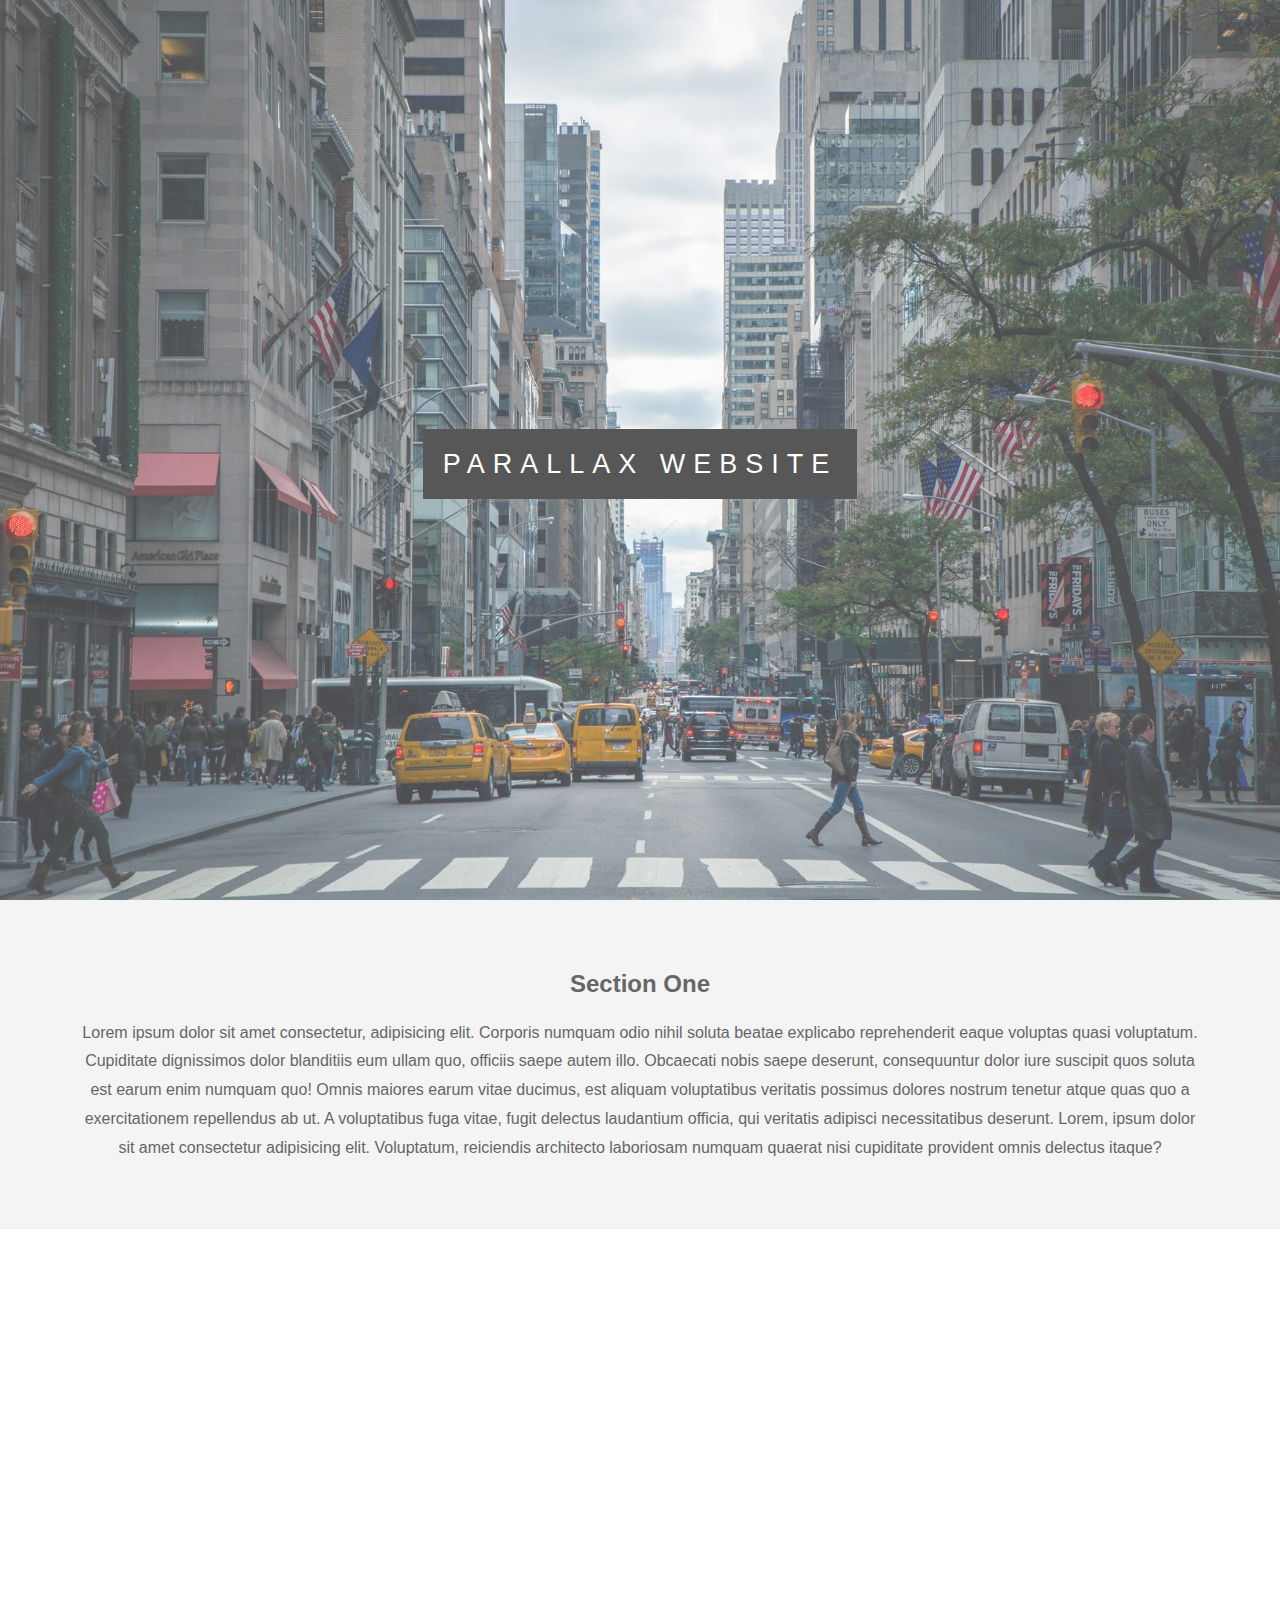
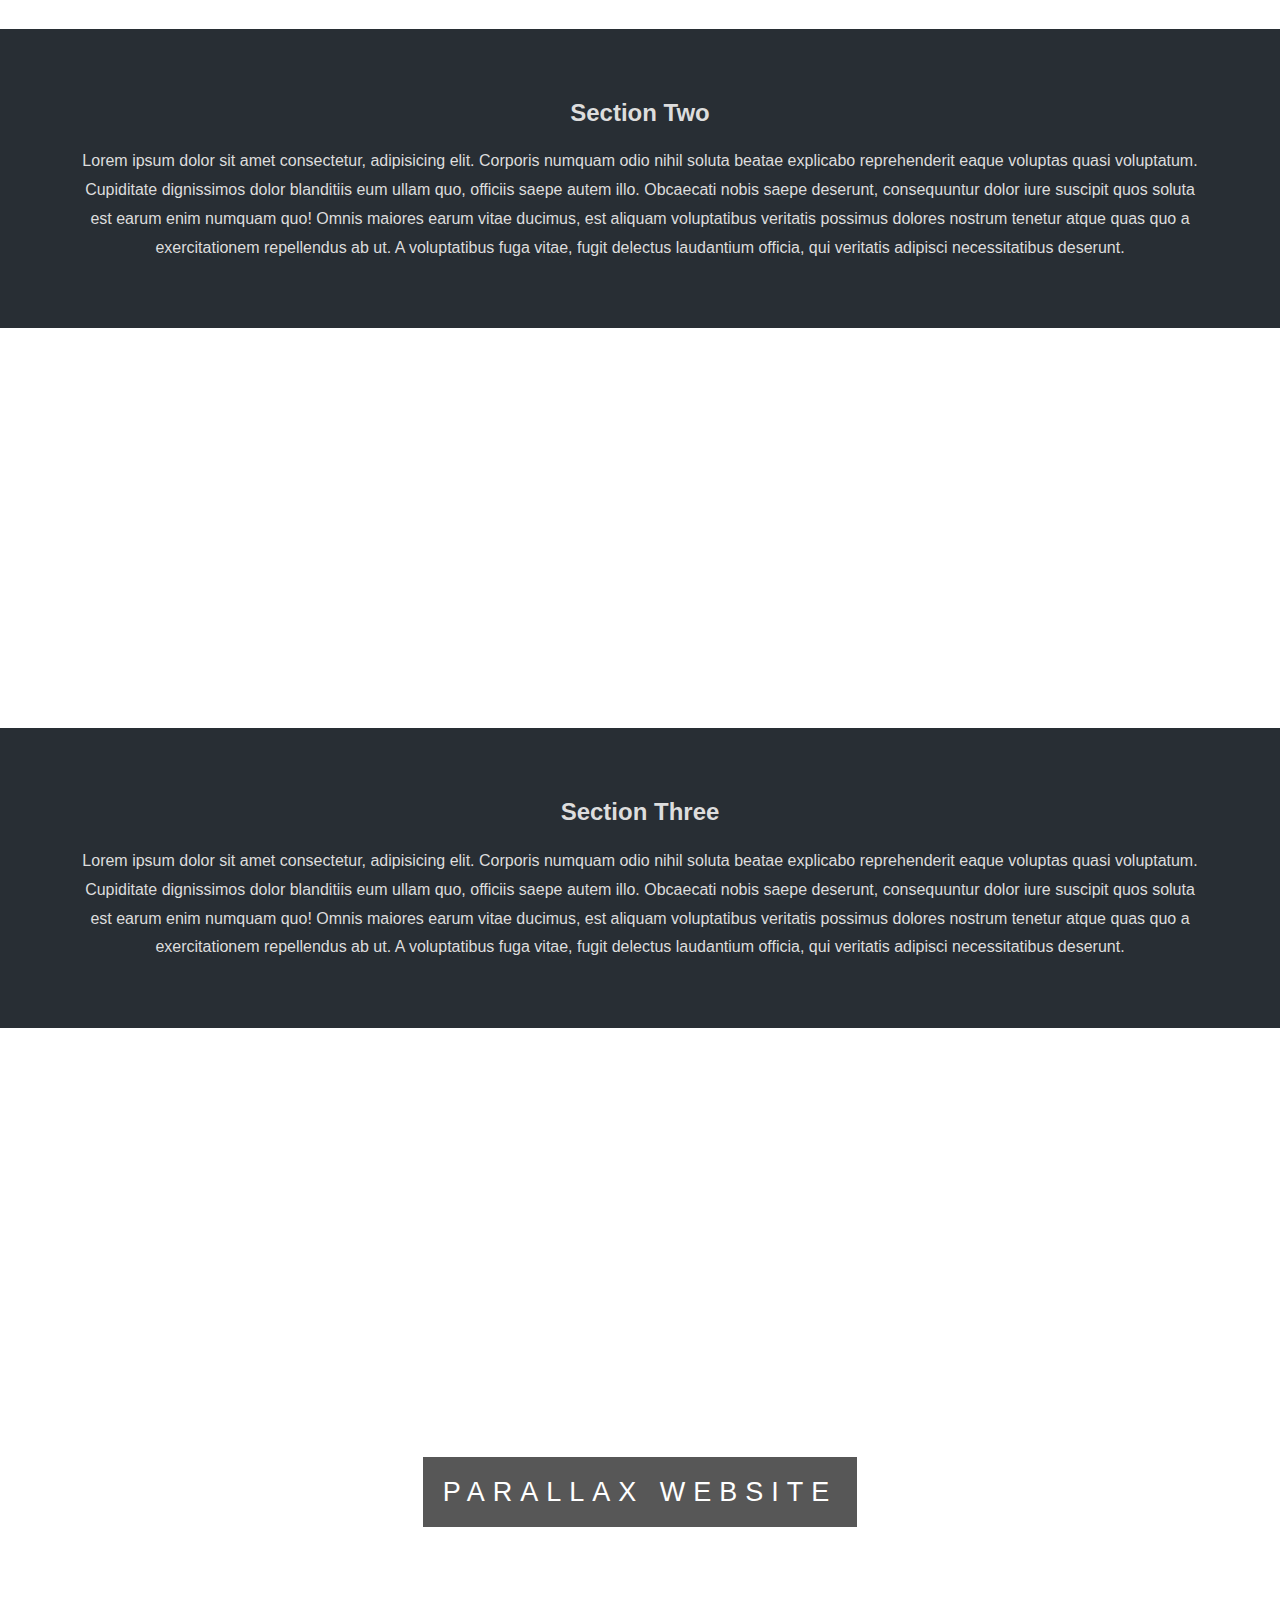
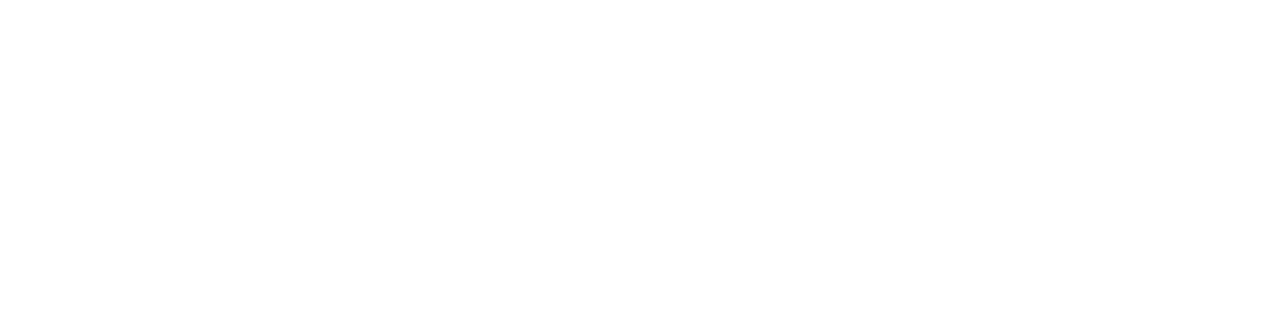
<file: parallax/index.html>
<!DOCTYPE html>
<html lang="en">
<head>
  <meta charset="UTF-8">
  <meta name="viewport" content="width=device-width, initial-scale=1.0">
  <meta http-equiv="X-UA-Compatible" content="ie=edge">
  <title>Parallax Website Demo</title>
  <link rel="stylesheet" href="assets/css/style.css">
</head>
<body>
  <div class="pimg1">
    <div class="ptext">
      <span class="border">
        Parallax Website
      </span>
    </div>
  </div>

  <section class="section section-light">
    <h2>Section One</h2>
    <p>Lorem ipsum dolor sit amet consectetur, adipisicing elit. Corporis numquam odio nihil soluta beatae explicabo reprehenderit eaque voluptas quasi voluptatum. Cupiditate dignissimos dolor blanditiis eum ullam quo, officiis saepe autem illo. Obcaecati nobis saepe deserunt, consequuntur dolor iure suscipit quos soluta est earum enim numquam quo! Omnis maiores earum vitae ducimus, est aliquam voluptatibus veritatis possimus dolores nostrum tenetur atque quas quo a exercitationem repellendus ab ut. A voluptatibus fuga vitae, fugit delectus laudantium officia, qui veritatis adipisci necessitatibus deserunt. Lorem, ipsum dolor sit amet consectetur adipisicing elit. Voluptatum, reiciendis architecto laboriosam numquam quaerat nisi cupiditate provident omnis delectus itaque?</p>
  </section>

  <div class="pimg2">
    <div class="ptext">
      <span class="border trans">
        Image Two Text
      </span>
    </div>
  </div>

  <section class="section section-dark">
    <h2>Section Two</h2>
    <p>Lorem ipsum dolor sit amet consectetur, adipisicing elit. Corporis numquam odio nihil soluta beatae explicabo reprehenderit eaque voluptas quasi voluptatum. Cupiditate dignissimos dolor blanditiis eum ullam quo, officiis saepe autem illo. Obcaecati nobis saepe deserunt, consequuntur dolor iure suscipit quos soluta est earum enim numquam quo! Omnis maiores earum vitae ducimus, est aliquam voluptatibus veritatis possimus dolores nostrum tenetur atque quas quo a exercitationem repellendus ab ut. A voluptatibus fuga vitae, fugit delectus laudantium officia, qui veritatis adipisci necessitatibus deserunt.</p>
  </section>

  <div class="pimg3">
    <div class="ptext">
      <span class="border trans">
        Image Two Text
      </span>
    </div>
  </div>

  <section class="section section-dark">
    <h2>Section Three</h2>
    <p>Lorem ipsum dolor sit amet consectetur, adipisicing elit. Corporis numquam odio nihil soluta beatae explicabo reprehenderit eaque voluptas quasi voluptatum. Cupiditate dignissimos dolor blanditiis eum ullam quo, officiis saepe autem illo. Obcaecati nobis saepe deserunt, consequuntur dolor iure suscipit quos soluta est earum enim numquam quo! Omnis maiores earum vitae ducimus, est aliquam voluptatibus veritatis possimus dolores nostrum tenetur atque quas quo a exercitationem repellendus ab ut. A voluptatibus fuga vitae, fugit delectus laudantium officia, qui veritatis adipisci necessitatibus deserunt.</p>
  </section>

  <div class="pimg1">
    <div class="ptext">
      <span class="border">
        Parallax Website
      </span>
    </div>
  </div>
</body>
</html>
</file>
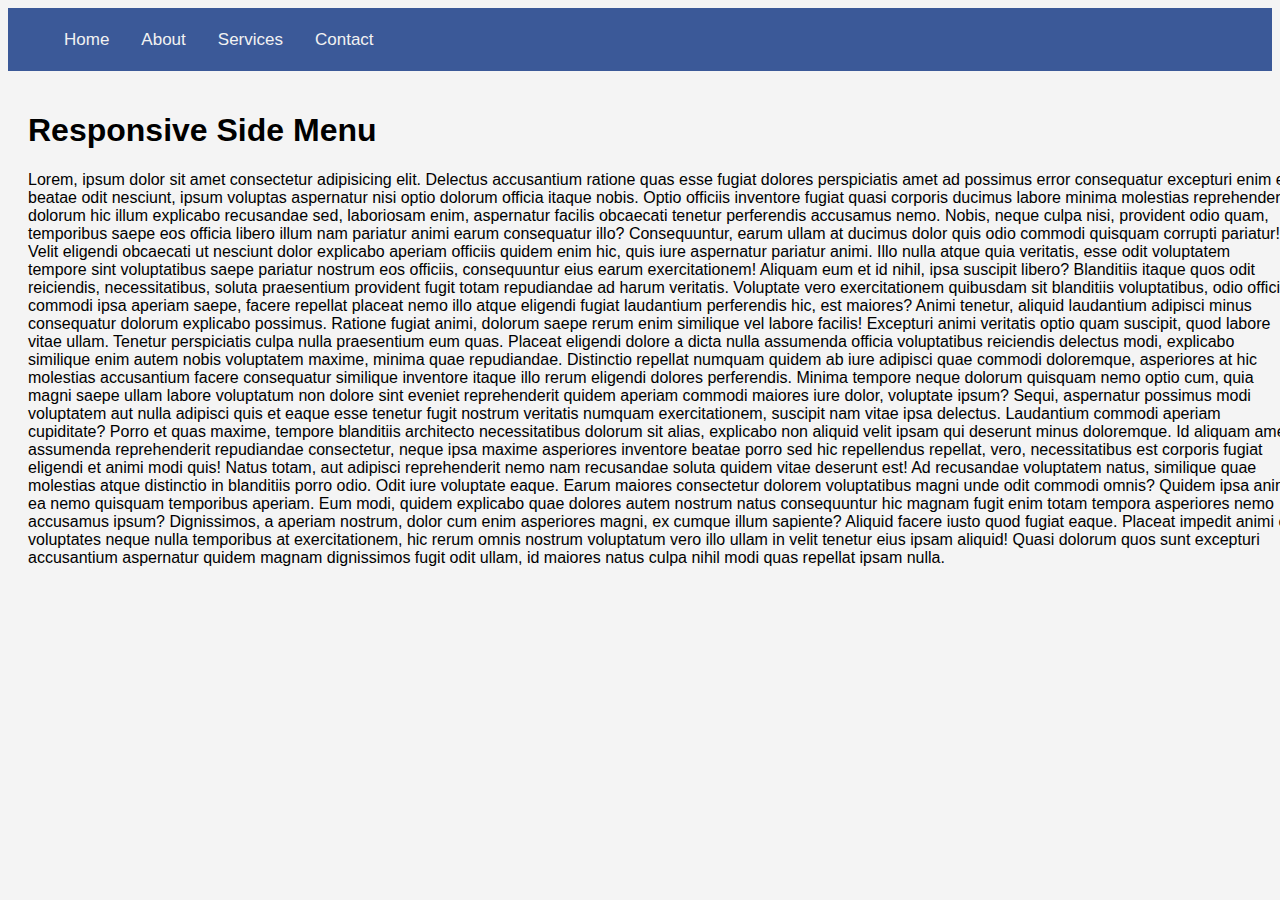
<file: responsive_menu/index.html>
<!DOCTYPE html>
<html lang="en">
<head>
  <meta charset="UTF-8">
  <meta name="viewport" content="width=device-width, initial-scale=1.0">
  <meta http-equiv="X-UA-Compatible" content="ie=edge">
  <title>Responsive Side Menu</title>
  <link rel="stylesheet" href="assets/css/style.css">
</head>
<body>
  <nav class="navbar">
    <span class="open-slide">
      <a href="#" onclick="openSideMenu()">
        <svg width = '30' height='30'>
          <path d="M0,5 30,5" stroke="#fff" stroke-width="5"/>
          <path d="M0,14 30,14" stroke="#fff" stroke-width="5"/>
          <path d="M0,23 30,23" stroke="#fff" stroke-width="5"/>
        </svg>
      </a>
    </span>

    <ul class="navbar-nav">
      <li><a href="#">Home</a></li>
      <li><a href="#">About</a></li>
      <li><a href="#">Services</a></li>
      <li><a href="#">Contact</a></li>
    </ul>
  </nav>

  <div id="side-menu" class="side-nav">
    <a href="#" class="btn-close" onclick="closeSideMenu()">&times;</a>
    <a href="#">Home</a>
    <a href="#">About</a>
    <a href="#">Services</a>
    <a href="#">Contact</a>
  </div>

  <div id="main">
    <h1>Responsive Side Menu</h1>
    <p>Lorem, ipsum dolor sit amet consectetur adipisicing elit. Delectus accusantium ratione quas esse fugiat dolores perspiciatis amet ad possimus error consequatur excepturi enim et beatae odit nesciunt, ipsum voluptas aspernatur nisi optio dolorum officia itaque nobis. Optio officiis inventore fugiat quasi corporis ducimus labore minima molestias reprehenderit dolorum hic illum explicabo recusandae sed, laboriosam enim, aspernatur facilis obcaecati tenetur perferendis accusamus nemo. Nobis, neque culpa nisi, provident odio quam, temporibus saepe eos officia libero illum nam pariatur animi earum consequatur illo? Consequuntur, earum ullam at ducimus dolor quis odio commodi quisquam corrupti pariatur! Velit eligendi obcaecati ut nesciunt dolor explicabo aperiam officiis quidem enim hic, quis iure aspernatur pariatur animi. Illo nulla atque quia veritatis, esse odit voluptatem tempore sint voluptatibus saepe pariatur nostrum eos officiis, consequuntur eius earum exercitationem! Aliquam eum et id nihil, ipsa suscipit libero? Blanditiis itaque quos odit reiciendis, necessitatibus, soluta praesentium provident fugit totam repudiandae ad harum veritatis. Voluptate vero exercitationem quibusdam sit blanditiis voluptatibus, odio officia commodi ipsa aperiam saepe, facere repellat placeat nemo illo atque eligendi fugiat laudantium perferendis hic, est maiores? Animi tenetur, aliquid laudantium adipisci minus consequatur dolorum explicabo possimus. Ratione fugiat animi, dolorum saepe rerum enim similique vel labore facilis! Excepturi animi veritatis optio quam suscipit, quod labore vitae ullam. Tenetur perspiciatis culpa nulla praesentium eum quas. Placeat eligendi dolore a dicta nulla assumenda officia voluptatibus reiciendis delectus modi, explicabo similique enim autem nobis voluptatem maxime, minima quae repudiandae. Distinctio repellat numquam quidem ab iure adipisci quae commodi doloremque, asperiores at hic molestias accusantium facere consequatur similique inventore itaque illo rerum eligendi dolores perferendis. Minima tempore neque dolorum quisquam nemo optio cum, quia magni saepe ullam labore voluptatum non dolore sint eveniet reprehenderit quidem aperiam commodi maiores iure dolor, voluptate ipsum? Sequi, aspernatur possimus modi voluptatem aut nulla adipisci quis et eaque esse tenetur fugit nostrum veritatis numquam exercitationem, suscipit nam vitae ipsa delectus. Laudantium commodi aperiam cupiditate? Porro et quas maxime, tempore blanditiis architecto necessitatibus dolorum sit alias, explicabo non aliquid velit ipsam qui deserunt minus doloremque. Id aliquam amet assumenda reprehenderit repudiandae consectetur, neque ipsa maxime asperiores inventore beatae porro sed hic repellendus repellat, vero, necessitatibus est corporis fugiat eligendi et animi modi quis! Natus totam, aut adipisci reprehenderit nemo nam recusandae soluta quidem vitae deserunt est! Ad recusandae voluptatem natus, similique quae molestias atque distinctio in blanditiis porro odio. Odit iure voluptate eaque. Earum maiores consectetur dolorem voluptatibus magni unde odit commodi omnis? Quidem ipsa animi ea nemo quisquam temporibus aperiam. Eum modi, quidem explicabo quae dolores autem nostrum natus consequuntur hic magnam fugit enim totam tempora asperiores nemo accusamus ipsum? Dignissimos, a aperiam nostrum, dolor cum enim asperiores magni, ex cumque illum sapiente? Aliquid facere iusto quod fugiat eaque. Placeat impedit animi et voluptates neque nulla temporibus at exercitationem, hic rerum omnis nostrum voluptatum vero illo ullam in velit tenetur eius ipsam aliquid! Quasi dolorum quos sunt excepturi accusantium aspernatur quidem magnam dignissimos fugit odit ullam, id maiores natus culpa nihil modi quas repellat ipsam nulla.</p>
  </div>

  <script>
    function openSideMenu() {
      document.getElementById('side-menu').style.width = '250px';
      document.getElementById('main').style.marginLeft = '250px';
    }

    function closeSideMenu() {
      document.getElementById('side-menu').style.width = '0';
      document.getElementById('main').style.marginLeft = '0';
    }
  </script>
</body>
</html>
</file>
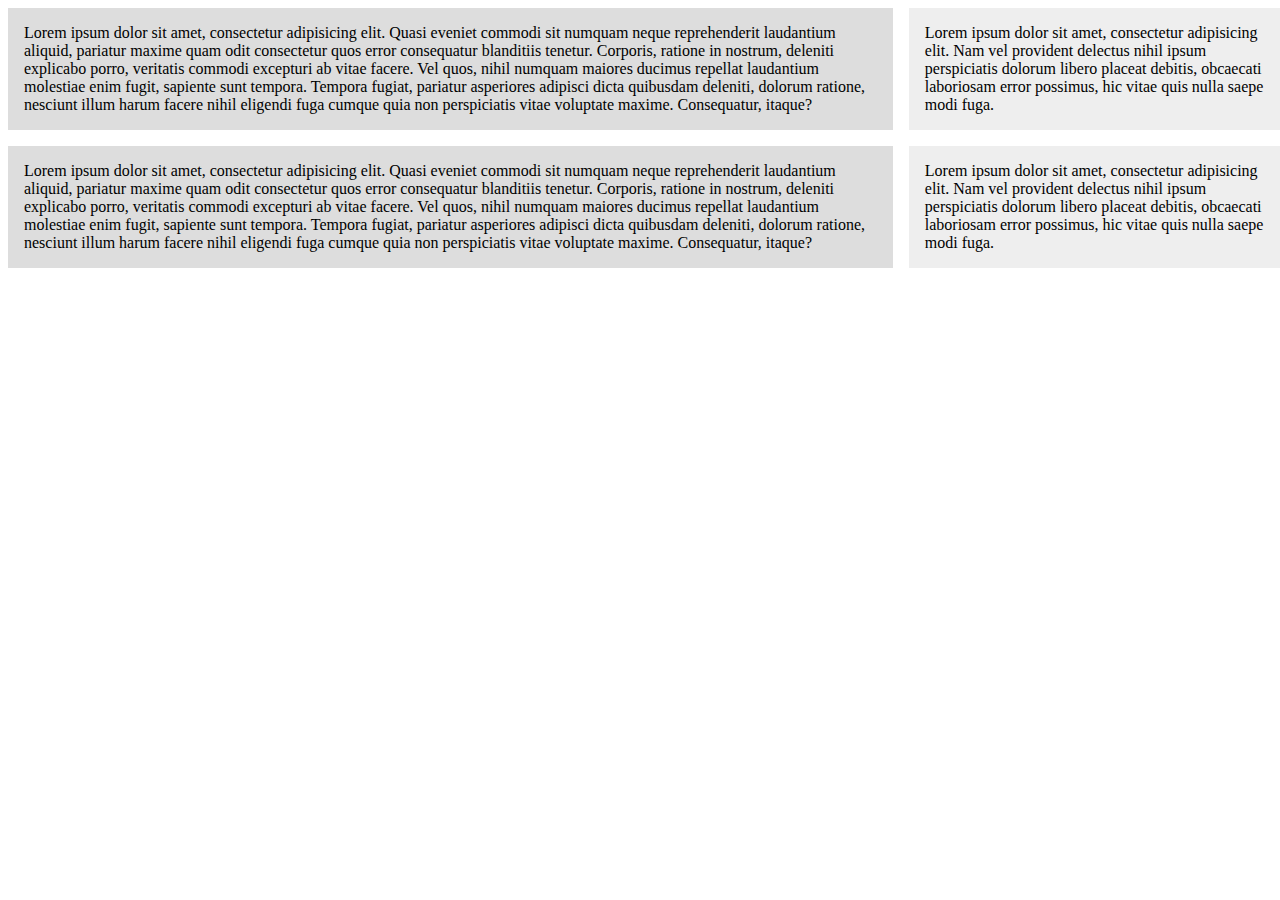
<file: CSS/cssgrid/index.html>
<!DOCTYPE html>
<html>
<head>
  <title>CSS Grids</title>
  <style>
    .wrapper{
      display: grid;
      grid-template-columns: 70% 30%;
      /*
      grid-column-gap: 1em;
      grid-row-gap: 1em;
      */
      grid-gap: 1em;
    }
    .wrapper > div{
      background: #eee;
      padding: 1em;
    }
    .wrapper > div:nth-child(odd){
      background: #ddd;
    }
  </style>
</head>
<body>
  <div class="wrapper">
    <div>
      Lorem ipsum dolor sit amet, consectetur adipisicing elit. Quasi eveniet commodi sit numquam neque reprehenderit laudantium aliquid, pariatur maxime quam odit consectetur quos error consequatur blanditiis tenetur. Corporis, ratione in nostrum, deleniti explicabo porro, veritatis commodi excepturi ab vitae facere. Vel quos, nihil numquam maiores ducimus repellat laudantium molestiae enim fugit, sapiente sunt tempora. Tempora fugiat, pariatur asperiores adipisci dicta quibusdam deleniti, dolorum ratione, nesciunt illum harum facere nihil eligendi fuga cumque quia non perspiciatis vitae voluptate maxime. Consequatur, itaque?
    </div>

    <div>
      Lorem ipsum dolor sit amet, consectetur adipisicing elit. Nam vel provident delectus nihil ipsum perspiciatis dolorum libero placeat debitis, obcaecati laboriosam error possimus, hic vitae quis nulla saepe modi fuga.
    </div>

    <div>
      Lorem ipsum dolor sit amet, consectetur adipisicing elit. Quasi eveniet commodi sit numquam neque reprehenderit laudantium aliquid, pariatur maxime quam odit consectetur quos error consequatur blanditiis tenetur. Corporis, ratione in nostrum, deleniti explicabo porro, veritatis commodi excepturi ab vitae facere. Vel quos, nihil numquam maiores ducimus repellat laudantium molestiae enim fugit, sapiente sunt tempora. Tempora fugiat, pariatur asperiores adipisci dicta quibusdam deleniti, dolorum ratione, nesciunt illum harum facere nihil eligendi fuga cumque quia non perspiciatis vitae voluptate maxime. Consequatur, itaque?
    </div>

    <div>
      Lorem ipsum dolor sit amet, consectetur adipisicing elit. Nam vel provident delectus nihil ipsum perspiciatis dolorum libero placeat debitis, obcaecati laboriosam error possimus, hic vitae quis nulla saepe modi fuga.
    </div>
  </div>
</body>
</html>
</file>
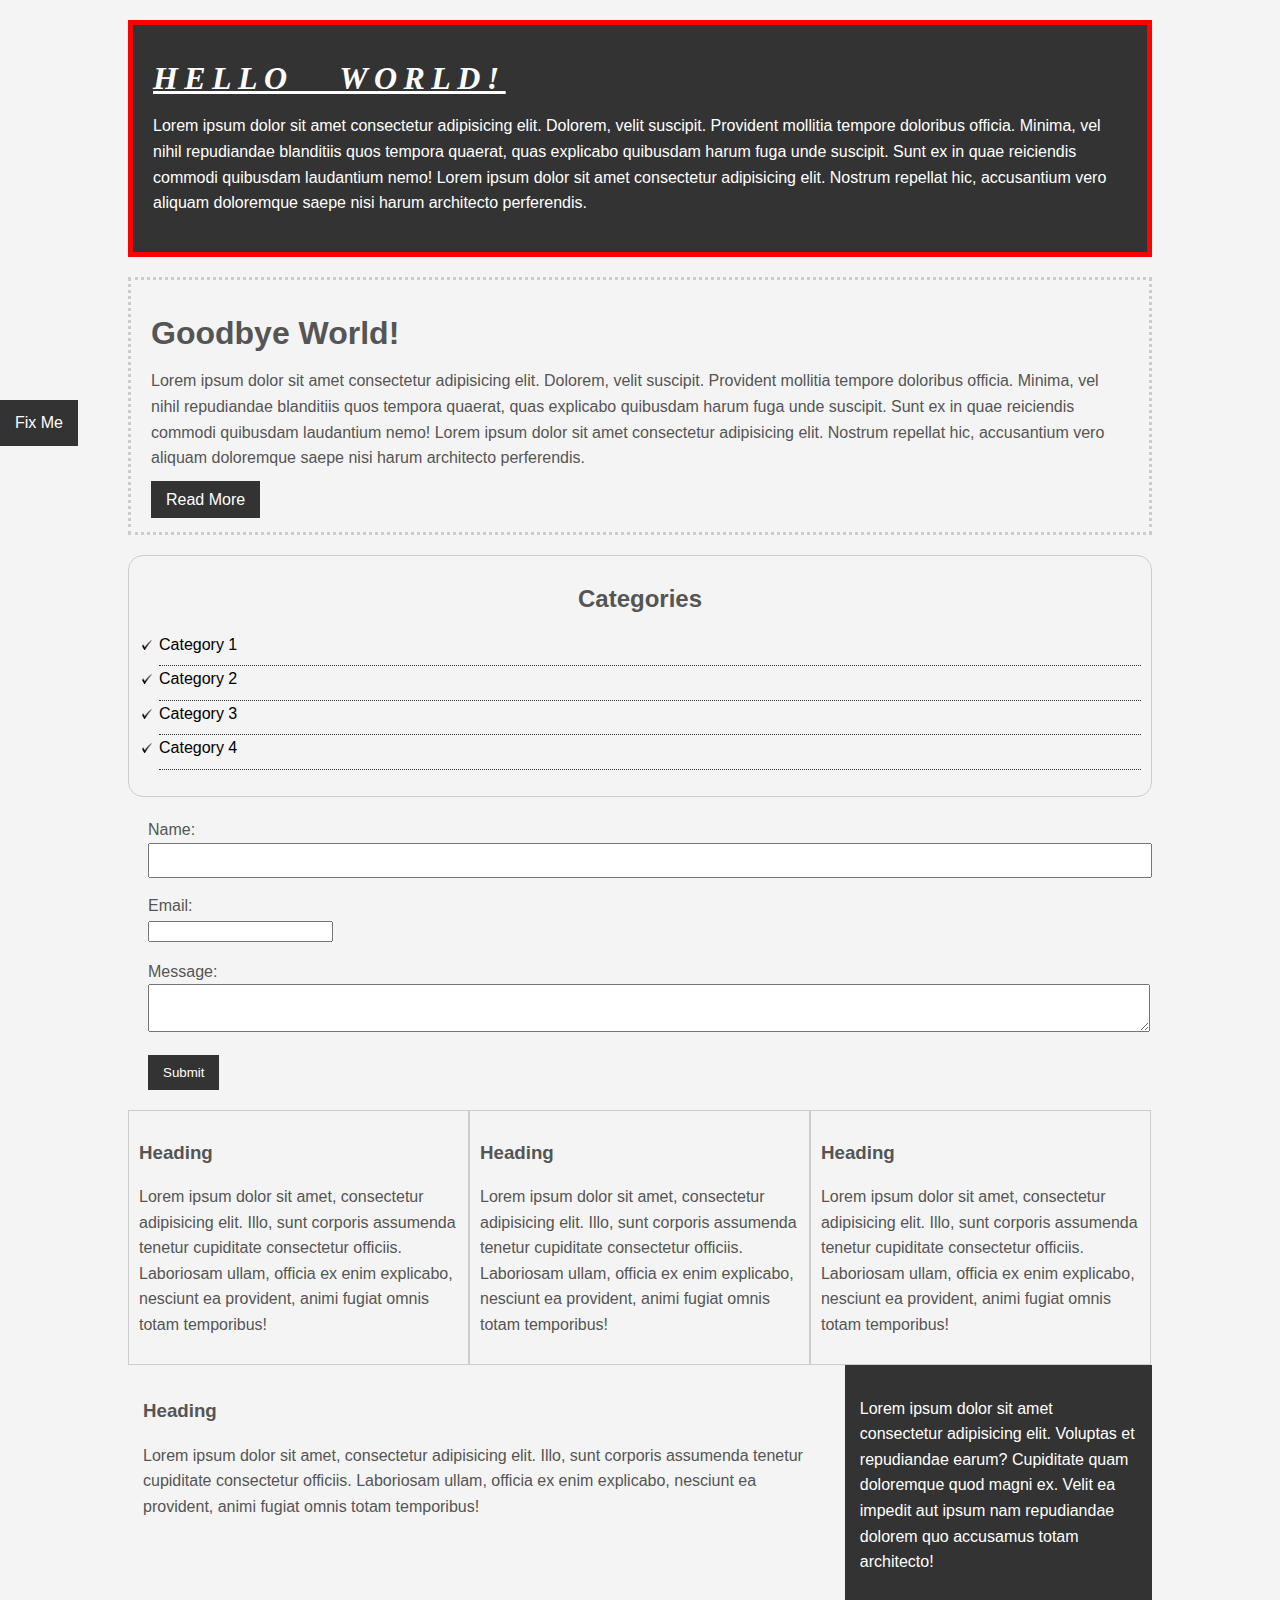
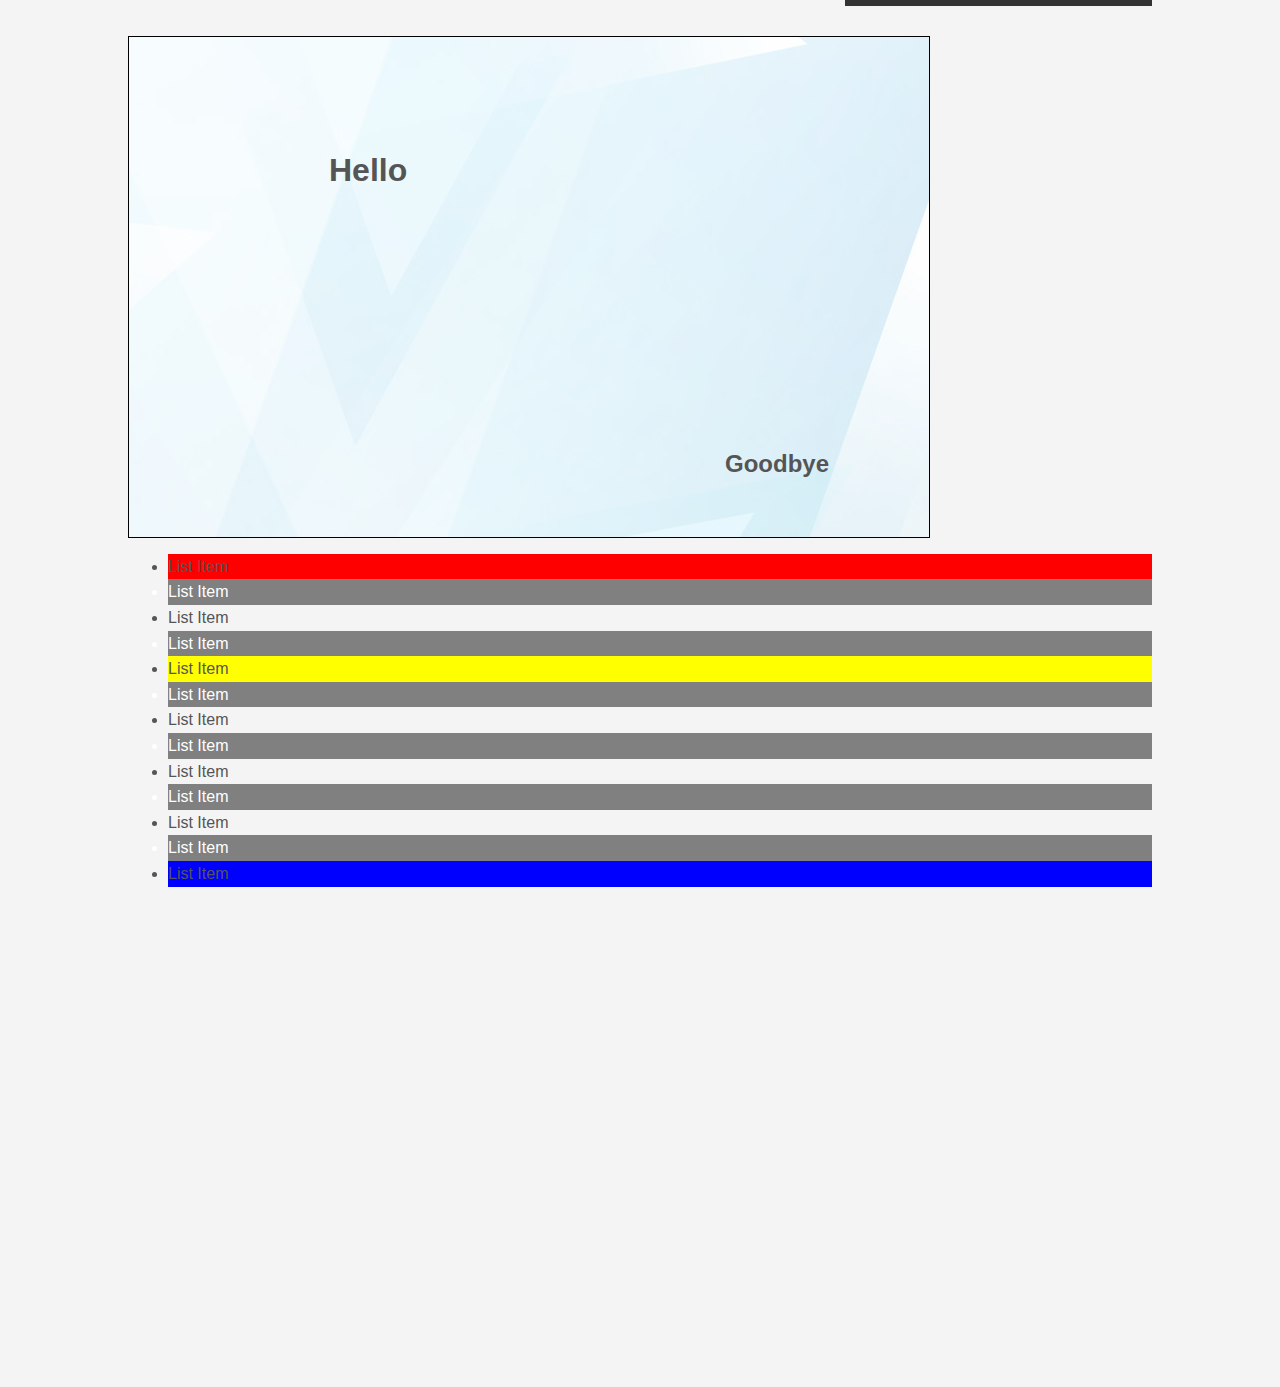
<file: HTML-and-CSS/CSS Crash Course/CSS Cheet Sheet/index.html>
<!DOCTYPE html>
<html lang="en">
  <head>
    <meta charset="UTF-8" />
    <meta name="viewport" content="width=device-width, initial-scale=1.0" />
    <meta http-equiv="X-UA-Compatible" content="ie=edge" />
    <title>CSS Cheat Sheet</title>
    <!-- <style>
      h1 {
        color: blue;
      }
    </style> -->
    <link rel="stylesheet" href="css/style.css" />
  </head>
  <body>
    <div class="container">
      <div class="box-1">
        <h1>Hello World!</h1>
        <p>
          Lorem ipsum dolor sit amet consectetur adipisicing elit. Dolorem,
          velit suscipit. Provident mollitia tempore doloribus officia. Minima,
          vel nihil repudiandae blanditiis quos tempora quaerat, quas explicabo
          quibusdam harum fuga unde suscipit. Sunt ex in quae reiciendis commodi
          quibusdam laudantium nemo! Lorem ipsum dolor sit amet consectetur
          adipisicing elit. Nostrum repellat hic, accusantium vero aliquam
          doloremque saepe nisi harum architecto perferendis.
        </p>
      </div>

      <div class="box-2">
        <h1>Goodbye World!</h1>
        <p>
          Lorem ipsum dolor sit amet consectetur adipisicing elit. Dolorem,
          velit suscipit. Provident mollitia tempore doloribus officia. Minima,
          vel nihil repudiandae blanditiis quos tempora quaerat, quas explicabo
          quibusdam harum fuga unde suscipit. Sunt ex in quae reiciendis commodi
          quibusdam laudantium nemo! Lorem ipsum dolor sit amet consectetur
          adipisicing elit. Nostrum repellat hic, accusantium vero aliquam
          doloremque saepe nisi harum architecto perferendis.
        </p>
        <a class="button" href="#">Read More</a>
      </div>
      <div class="categories">
        <h2>Categories</h2>
        <ul>
          <li><a href="#">Category 1</a></li>
          <li><a href="#">Category 2</a></li>
          <li><a href="#">Category 3</a></li>
          <li><a href="#">Category 4</a></li>
        </ul>
      </div>
      <form class="my-form">
        <div class="form-group">
          <label for="Name">Name: </label>
          <input type="text" name="name" />
        </div>
        <div class="form-group">
          <label for="Email">Email: </label>
          <input type="email" name="email" />
        </div>
        <div class="form-group">
          <label for="Message">Message: </label>
          <textarea name="message"></textarea>
        </div>
        <input class="button" type="submit" value="Submit" name="" />
      </form>

      <div class="block">
        <h3>Heading</h3>
        <p>
          Lorem ipsum dolor sit amet, consectetur adipisicing elit. Illo, sunt
          corporis assumenda tenetur cupiditate consectetur officiis. Laboriosam
          ullam, officia ex enim explicabo, nesciunt ea provident, animi fugiat
          omnis totam temporibus!
        </p>
      </div>
      <div class="block">
        <h3>Heading</h3>
        <p>
          Lorem ipsum dolor sit amet, consectetur adipisicing elit. Illo, sunt
          corporis assumenda tenetur cupiditate consectetur officiis. Laboriosam
          ullam, officia ex enim explicabo, nesciunt ea provident, animi fugiat
          omnis totam temporibus!
        </p>
      </div>
      <div class="block">
        <h3>Heading</h3>
        <p>
          Lorem ipsum dolor sit amet, consectetur adipisicing elit. Illo, sunt
          corporis assumenda tenetur cupiditate consectetur officiis. Laboriosam
          ullam, officia ex enim explicabo, nesciunt ea provident, animi fugiat
          omnis totam temporibus!
        </p>
      </div>

      <!-- Common Practice to Clear Floats: -->
      <div class="clr"></div>

      <div id="main-block">
        <h3>Heading</h3>
        <p>
          Lorem ipsum dolor sit amet, consectetur adipisicing elit. Illo, sunt
          corporis assumenda tenetur cupiditate consectetur officiis. Laboriosam
          ullam, officia ex enim explicabo, nesciunt ea provident, animi fugiat
          omnis totam temporibus!
        </p>
      </div>

      <div id="side-bar">
        <p>
          Lorem ipsum dolor sit amet consectetur adipisicing elit. Voluptas et
          repudiandae earum? Cupiditate quam doloremque quod magni ex. Velit ea
          impedit aut ipsum nam repudiandae dolorem quo accusamus totam
          architecto!
        </p>
      </div>
      <div class="clr"></div>

      <div class="p-box">
        <h1>Hello</h1>
        <h2>Goodbye</h2>
      </div>

      <ul class="my-list">
        <li>List Item</li>
        <li>List Item</li>
        <li>List Item</li>
        <li>List Item</li>
        <li>List Item</li>
        <li>List Item</li>
        <li>List Item</li>
        <li>List Item</li>
        <li>List Item</li>
        <li>List Item</li>
        <li>List Item</li>
        <li>List Item</li>
        <li>List Item</li>
      </ul>

      <!-- End of Container -->
    </div>

    <a class="button fix-me" href="#">Fix Me</a>

    <div style="margin-top: 500px;"></div>
  </body>
</html>
</file>
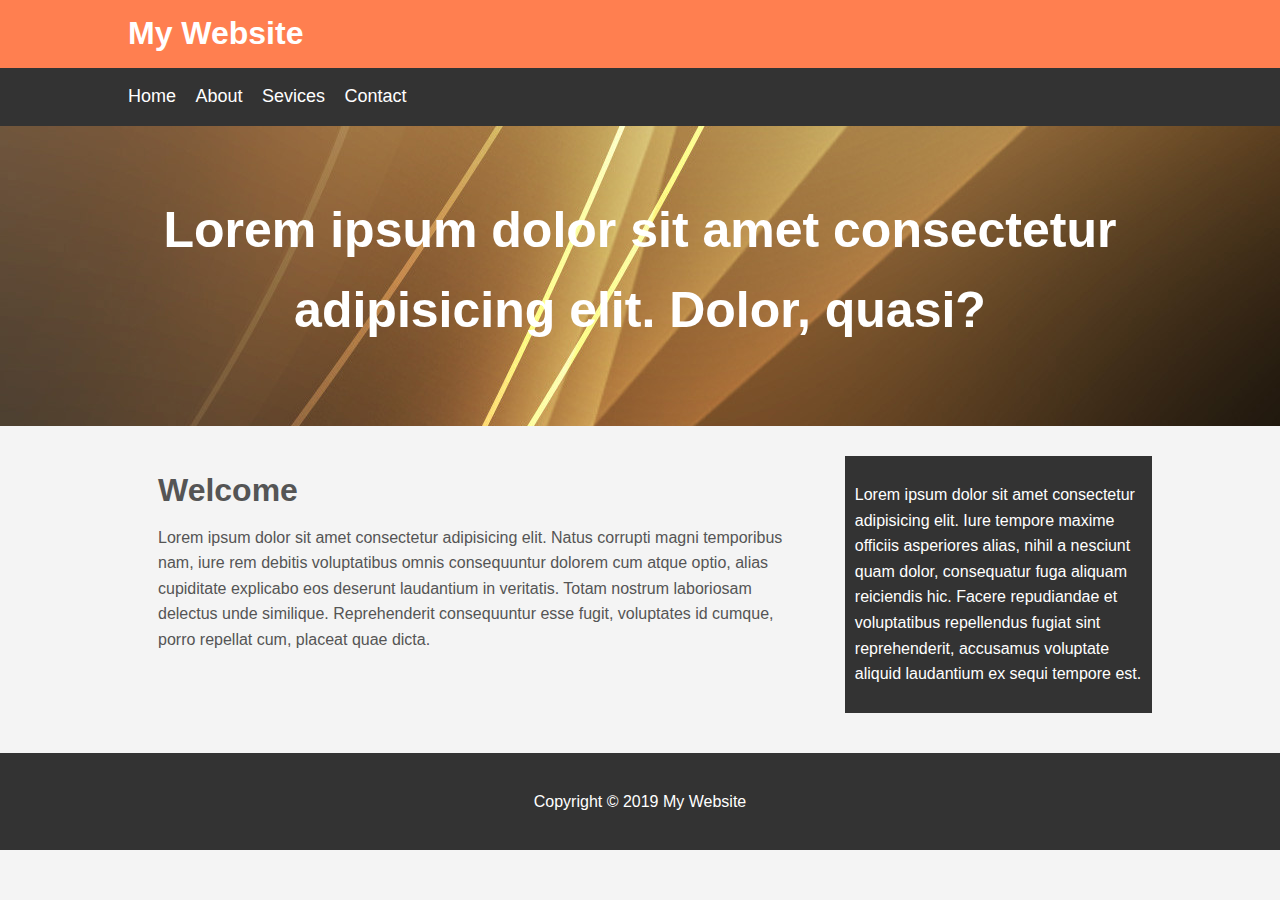
<file: HTML-and-CSS/CSS Crash Course/Template/index.html>
<!DOCTYPE html>
<html lang="en">
  <head>
    <meta charset="UTF-8" />
    <meta name="viewport" content="width=device-width, initial-scale=1.0" />
    <meta http-equiv="X-UA-Compatible" content="ie=edge" />
    <title>My Website</title>

    <link rel="stylesheet" href="css/style.css" />
  </head>
  <body>
    <!-- Header -->
    <header id="main-header">
      <div class="container">
        <h1>My Website</h1>
      </div>
    </header>
    <!-- Nav-Bar -->
    <nav id="navbar">
      <div class="container">
        <ul>
          <li><a href="#">Home</a></li>
          <li><a href="#">About</a></li>
          <li><a href="#">Sevices</a></li>
          <li><a href="#">Contact</a></li>
        </ul>
      </div>
    </nav>
    <!-- Showcase -->
    <section id="showcase">
      <div class="container">
        <h1>
          Lorem ipsum dolor sit amet consectetur adipisicing elit. Dolor, quasi?
        </h1>
      </div>
    </section>
    <!-- Main Section -->
    <div class="container">
      <section id="main">
        <h1>Welcome</h1>
        <p>
          Lorem ipsum dolor sit amet consectetur adipisicing elit. Natus
          corrupti magni temporibus nam, iure rem debitis voluptatibus omnis
          consequuntur dolorem cum atque optio, alias cupiditate explicabo eos
          deserunt laudantium in veritatis. Totam nostrum laboriosam delectus
          unde similique. Reprehenderit consequuntur esse fugit, voluptates id
          cumque, porro repellat cum, placeat quae dicta.
        </p>
      </section>
      <!-- Side-bar -->
      <aside id="sidebar">
        <p>
          Lorem ipsum dolor sit amet consectetur adipisicing elit. Iure tempore
          maxime officiis asperiores alias, nihil a nesciunt quam dolor,
          consequatur fuga aliquam reiciendis hic. Facere repudiandae et
          voluptatibus repellendus fugiat sint reprehenderit, accusamus
          voluptate aliquid laudantium ex sequi tempore est.
        </p>
      </aside>
    </div>
    <!-- Footer -->
    <footer id="main-footer">
      <p>Copyright &copy; 2019 My Website</p>
    </footer>
  </body>
</html>
</file>
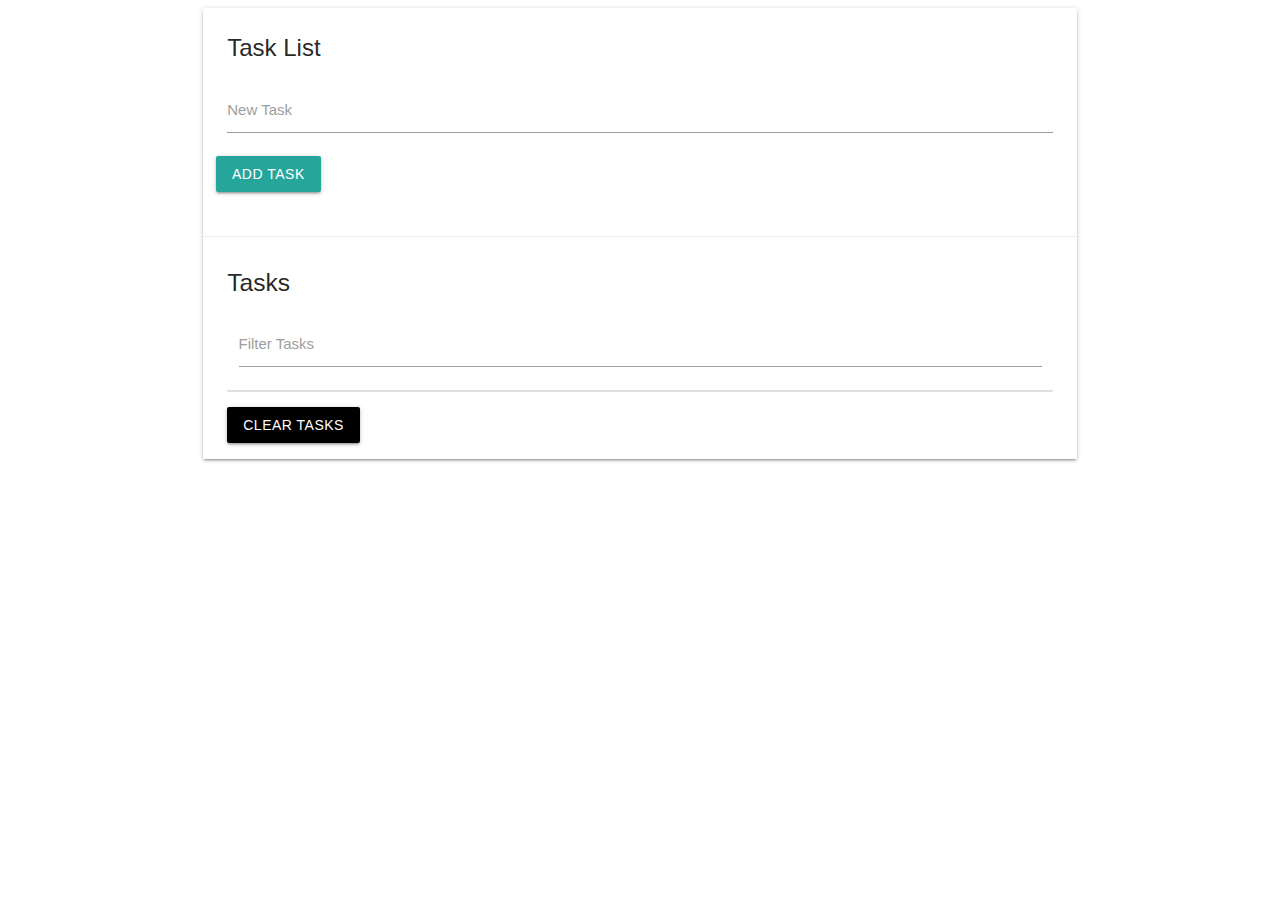
<file: JavaScript/Modern JS From the Beginning/Task List/index.html>
<!DOCTYPE html>
<html lang="en">
  <head>
    <meta charset="UTF-8" />
    <meta name="viewport" content="width=device-width, initial-scale=1.0" />
    <meta http-equiv="X-UA-Compatible" content="ie=edge" />
    <!-- Compiled and minified CSS -->
    <link
      rel="stylesheet"
      href="https://cdnjs.cloudflare.com/ajax/libs/materialize/1.0.0/css/materialize.min.css"
    />
    <!-- Font Awesome -->
    <link
      href="https://stackpath.bootstrapcdn.com/font-awesome/4.7.0/css/font-awesome.min.css"
      rel="stylesheet"
      integrity="sha384-wvfXpqpZZVQGK6TAh5PVlGOfQNHSoD2xbE+QkPxCAFlNEevoEH3Sl0sibVcOQVnN"
      crossorigin="anonymous"
    />

    <title>Document</title>
  </head>
  <body>
    <div class="container">
      <div class="row">
        <div class="col s12">
          <div id="main" class="card">
            <div class="card-content">
              <span class="card-title">Task List</span>
              <div class="row">
                <form id="task-form">
                  <div class="input-field col s12">
                    <input type="text" name="task" id="task" />
                    <label for="task">New Task</label>
                  </div>
                  <input type="submit" value="Add Task" class="btn" />
                </form>
              </div>
            </div>
            <div class="card-action">
              <h5 id="task-title">Tasks</h5>
              <div class="input-field col s12">
                <input type="text" name="filter" id="filter" />
                <label for="filter">Filter Tasks</label>
              </div>
              <ul class="collection"></ul>
              <a href="#" class="clear-tasks btn black">Clear Tasks</a>
            </div>
          </div>
        </div>
      </div>
    </div>

    <!-- jQuery -->
    <script
      src="https://code.jquery.com/jquery-3.4.1.js"
      integrity="sha256-WpOohJOqMqqyKL9FccASB9O0KwACQJpFTUBLTYOVvVU="
      crossorigin="anonymous"
    ></script>
    <!-- Compiled and minified JavaScript -->
    <script src="https://cdnjs.cloudflare.com/ajax/libs/materialize/1.0.0/js/materialize.min.js"></script>
    <!-- app.js -->
    <script src="app.js"></script>
  </body>
</html>
</file>
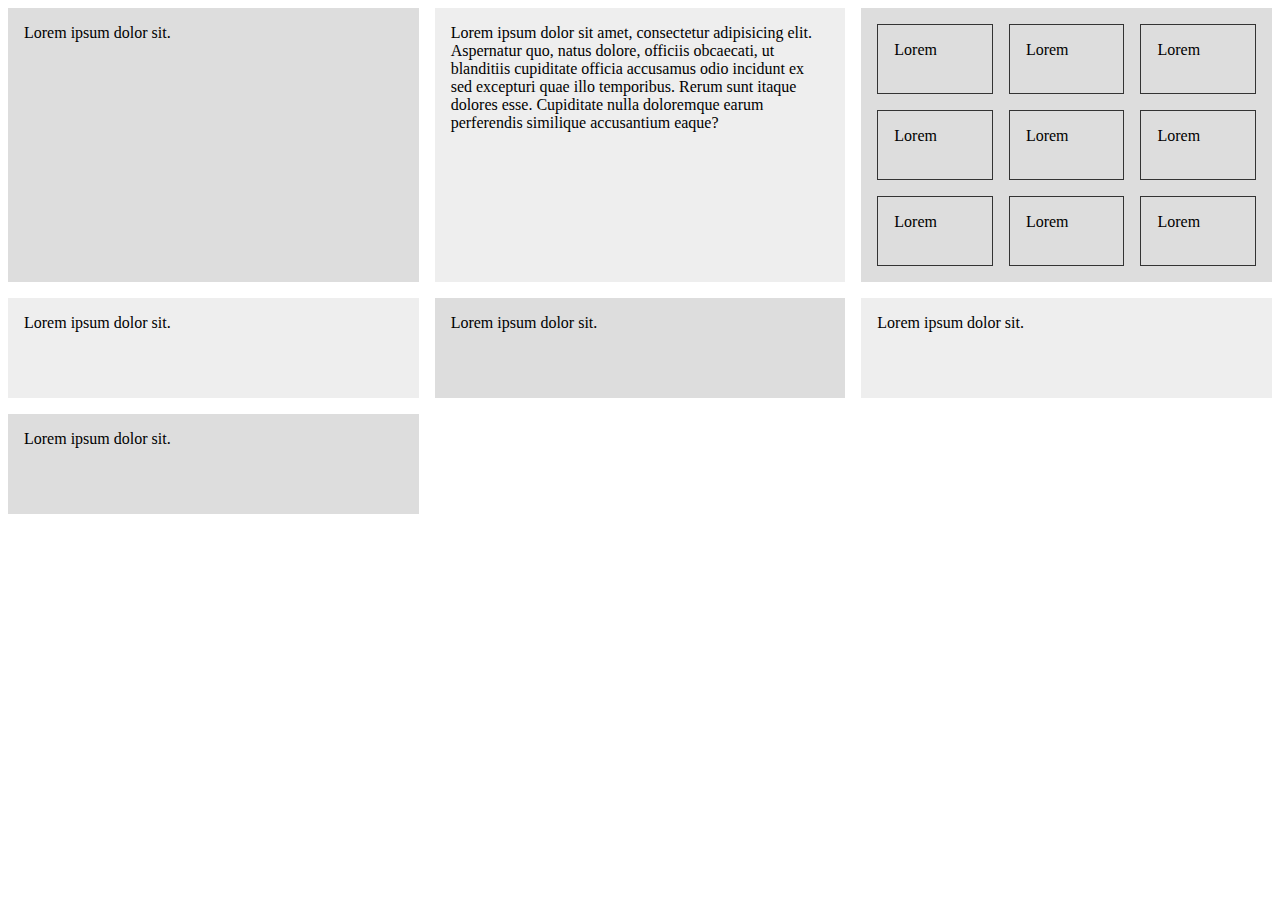
<file: CSS/cssgrid/index2.html>
<!DOCTYPE html>
<html lang="en">
<head>
  <title>CSS Grid</title>
  <style>
  .wrapper{
    display: grid;
    /* grid-template-columns: 1fr 1fr 1fr; */
    grid-template-columns: repeat(3, 1fr) ;
    grid-gap: 1em;
    /* grid-auto-rows: 100px; */
    grid-auto-rows: minmax(100px, auto);
  }

  .nested{
    display: grid;
    grid-template-columns: repeat(3, 1fr);
    grid-auto-rows: 70px;
    grid-gap: 1em;
  }
  .wrapper > div{
    background: #eee;
    padding: 1em;
  }

  .wrapper > div:nth-child(odd){
    background: #ddd;
  }

  .nested > div{
    border: #333 1px solid;
    padding: 1em;
  }
  </style>
</head>
<body>
  <div class="wrapper">
    <div>
      Lorem ipsum dolor sit.
    </div>
    <div>
      Lorem ipsum dolor sit amet, consectetur adipisicing elit. Aspernatur quo, natus dolore, officiis obcaecati, ut blanditiis cupiditate officia accusamus odio incidunt ex sed excepturi quae illo temporibus. Rerum sunt itaque dolores esse. Cupiditate nulla doloremque earum perferendis similique accusantium eaque?
    </div>
    <div class="nested">
      <div>Lorem</div>
      <div>Lorem</div>
      <div>Lorem</div>
      <div>Lorem</div>
      <div>Lorem</div>
      <div>Lorem</div>
      <div>Lorem</div>
      <div>Lorem</div>
      <div>Lorem</div>
    </div>
    <div>
      Lorem ipsum dolor sit.
    </div>
    <div>
      Lorem ipsum dolor sit.
    </div>
    <div>
      Lorem ipsum dolor sit.
    </div>
    <div>
      Lorem ipsum dolor sit.
    </div>

  </div>
</body>
</html>
</file>
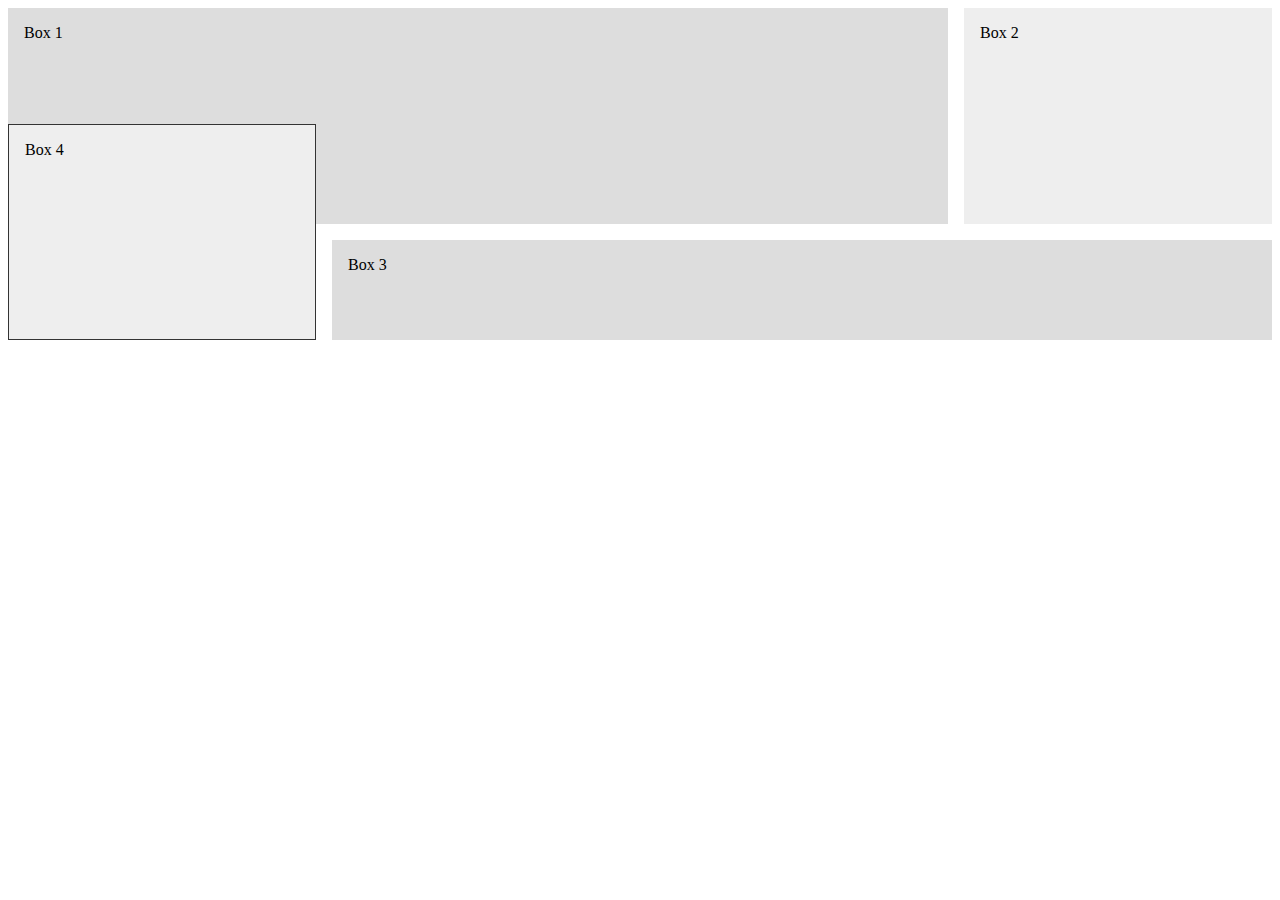
<file: CSS/cssgrid/index3.html>
<!DOCTYPE html>
<html lang="en">
<head>
  <title>CSS Grid</title>
  <style>
  .wrapper{
    display: grid;
    grid-template-columns: 1fr 2fr 1fr;
    grid-auto-rows: minmax(100px, auto);
    grid-gap: 1em;
    justify-items: stretch;
    align-items: stretch;
  }

  .wrapper > div{
    background: #eee;
    padding: 1em;
  }

  .wrapper > div:nth-child(odd){
    background: #ddd;
  }

  .box1{
  /*  align-self: start; */
    grid-column: 1/3;
    grid-row: 1/3;
  }
  .box2{
  /*  align-self: end; */
    grid-column: 3;
    grid-row: 1/3;
  }
  .box3{
  /*  justify-self: end; */
    grid-column: 2/4;
    grid-row: 3;
  }
  .box4{
    grid-column: 1;
    grid-row: 2/4;
    border: 1px solid #333;
  }
  </style>
</head>
<body>
  <div class="wrapper">
    <div class="box box1">Box 1</div>
    <div class="box box2">Box 2</div>
    <div class="box box3">Box 3</div>
    <div class="box box4">Box 4</div>
  </div>
</body>
</html>
</file>
<file: parallax/assets/css/style.css>
body, html {
  height: 100%;
  margin: 0;
  font-size: 16px;
  font-family: "Lato", sans-serif;
  font-weight: 400;
  line-height: 1.8em;
  color: #666;
}

.pimg1, .pimg2, .pimg3 {
  position: relative;
  opacity: 0.70;
  background-position: center;
  background-size: cover;
  background-repeat: no-repeat;
  background-attachment: fixed;
  
  /* 
    fixed = parallax
    scroll = normal
  */
}

.pimg1 {
  background-image: url('../images/img1.jpeg');
  min-height: 100%;
}

.pimg2 {
  background-image: url('../images/img2.jpeg');
  min-height: 400px;
}

.pimg3 {
  background-image: url('../images/img3.jpeg');
  min-height: 400px;
}

.section {
  text-align: center;
  padding: 50px 80px;
}

.section-light {
  background-color: #f4f4f4;
  color: #666;
}

.section-dark {
  background-color: #282e34;
  color: #ddd;
}

.ptext {
  position: absolute;
  top: 50%;
  width: 100%;
  text-align: center;
  color: #000;
  font-size: 27px;
  letter-spacing: 8px;
  text-transform: uppercase;
}

.ptext .border {
  background-color: #111;
  color: #fff;
  padding: 20px;
}

.ptext .border.trans {
  background-color: transparent;
}

/* Media Queries for Responsiveness */

@media(max-width: 568px) {
  .pimg1, .pimg2, .pimg3 {
    background-attachment: scroll;
  }
}
</file>
<file: responsive_menu/assets/css/style.css>
body {
  font-family: "Arial", Serif;
  background-color: #f4f4f4;
  overflow-x: hidden;
}

.navbar {
  background-color: #3b5998;
  overflow: hidden;
  height: 63px;
}

.navbar a {
  float: left;
  display: block;
  color: #f2f2f2;
  text-align: center;
  padding: 14px 16px;
  text-decoration: none;
  font-size: 17px;
}

.navbar ul {
  margin: 8px 0 0 0;
  list-style: none;
}

.navbar a:hover {
  background-color: #ddd;
  color: #000;
}

.side-nav {
  height: 100%;
  width: 0;
  position: fixed;
  z-index: 1;
  top: 0;
  left: 0;
  background-color: #111;
  opacity: 0.9;
  overflow-x: hidden;
  padding-top: 60px;
  transition: 0.5s;
}

.side-nav a {
  padding: 10px 10px 10px 30px;
  text-decoration: none;
  font-size: 22px;
  color: #ccc;
  display: block;
  transition: 0.3s;
}

.side-nav a:hover {
  color: #fff;
}

.side-nav .btn-close {
  position: absolute;
  top: 0;
  right: 22px;
  font-size: 36px;
  margin-left: 50px;
}

#main {
  transition: margin-left 0.5s;
  padding: 20px;
  overflow: hidden;
  width: 100%;
}


@media(max-width: 568px) {
  .navbar-nav{display: none}
}

@media(min-width: 568px) {
  .open-slide{display: none}
}
</file>
<file: HTML-and-CSS/CSS Crash Course/CSS Cheet Sheet/css/style.css>
/* * {
  margin: 0;
  padding: 0;
} */

body {
  margin: 0;
  background-color: #f4f4f4;
  color: #555;
  font-family: Arial, Helvetica, sans-serif;
  font-size: 16px;
  font-weight: normal;
  /* Same as above, just one line */
  font: normal 16px Arial, Helvetica, sans-serif;
  line-height: 1.6em;
}

a {
  text-decoration: none;
  color: #000;
}

a:hover {
  color: navy;
}

.clr {
  clear: both;
}

a:active {
  color: skyblue;
}

a:visited {
}

.container {
  width: 80%;
  margin: auto;
}

.button {
  background-color: #333;
  color: #fff;
  padding: 10px 15px;
  border: none;
}

.button:hover {
  background: skyblue;
  color: #navy;
}

.box-1 {
  background-color: #333;
  color: #fff;
  border: 5px red solid;
  padding: 20px;
  margin: 20px 0;
}

.box-1 h1 {
  font-family: Tahoma;
  font-weight: 800;
  font-style: italic;
  text-decoration: underline;
  text-transform: uppercase;
  letter-spacing: 0.2em;
  word-spacing: 1em;
}

.box-2 {
  border: 3px dotted #ccc;
  padding: 20px;
  margin: 20px 0;
}

.categories {
  border: 1px #ccc solid;
  padding: 10px;
  border-radius: 15px;
}

.categories h2 {
  text-align: center;
}

.categories ul {
  padding: 0;
  padding-left: 20px;
  list-style: square;
  list-style: none;
}

.categories li {
  padding-bottom: 8px;
  border-bottom: dotted 1px #333;
  list-style-image: url('../images/check.png');
}

.my-form {
  padding: 20px;
}

.my-form .form-group {
  padding-bottom: 15px;
}

.my-form label {
  display: block;
}

.my-form input[type='text'],
.my-form textarea {
  padding: 8px;
  width: 100%;
}

.block {
  float: left;
  width: 33.3%;
  border: 1px solid #ccc;
  padding: 10px;
  box-sizing: border-box;
}

.p-box {
  width: 800px;
  height: 500px;
  border: 1px solid #000;
  margin-top: 30px;
  position: relative;
  background-image: url('../images/bgimage.jpg');
  background-position: 100px 200px;
  background-repeat: no-repeat;
  background-position: center center;
}

.p-box h1 {
  position: absolute;
  top: 100px;
  left: 200px;
}

.p-box h2 {
  position: absolute;
  bottom: 40px;
  right: 100px;
}

.fix-me {
  position: fixed;
  top: 400px;
}

.my-list li:first-child {
  background: red;
}

.my-list li:last-child {
  background: blue;
}

.my-list li:nth-child(5) {
  background: yellow;
}

.my-list li:nth-child(even) {
  background: grey;
  color: #fff;
}

#main-block {
  float: left;
  width: 70%;
  padding: 15px;
  box-sizing: border-box;
}

#side-bar {
  float: right;
  width: 30%;
  background-color: #333;
  color: #fff;
  padding: 15px;
  box-sizing: border-box;
}
</file>
<file: HTML-and-CSS/CSS Crash Course/Template/css/style.css>
/* Global */
body {
  background-color: #f4f4f4;
  color: #555;
  font-family: Arial, Helvetica, sans-serif;
  font-size: 16px;
  line-height: 1.6em;
  margin: 0;
}

.container {
  width: 80%;
  margin: auto;
  overflow: hidden;
}

#main-header {
  background-color: coral;
  color: #fff;
}

#navbar {
  background-color: #333;
  color: #fff;
}

#navbar ul {
  padding: 0;
  list-style: none;
}

#navbar li {
  display: inline;
}

#navbar a {
  color: #fff;
  text-decoration: none;
  font-size: 18px;
  padding-right: 15px;
}

#showcase {
  background-image: url('../images/showcase.jpg');
  background-position: center right;
  min-height: 300px;
  margin-bottom: 30px;
  text-align: center;
}

#showcase h1 {
  color: #fff;
  font-size: 50px;
  line-height: 1.6em;
  padding-top: 30px;
}

#main {
  float: left;
  width: 70%;
  padding: 0 30px;
  box-sizing: border-box;
}

#sidebar {
  float: right;
  width: 30%;
  background: #333;
  color: #fff;
  padding: 10px;
  box-sizing: border-box;
}

#main-footer {
  background: #333;
  color: #fff;
  text-align: center;
  padding: 20px;
  margin-top: 40px;
}

/* Only applies under 600px */
@media (max-width: 600px) {
  #main {
    width: 100%;
    float: none;
  }
  #sidebar {
    width: 100%;
    float: none;
  }
}
</file>
